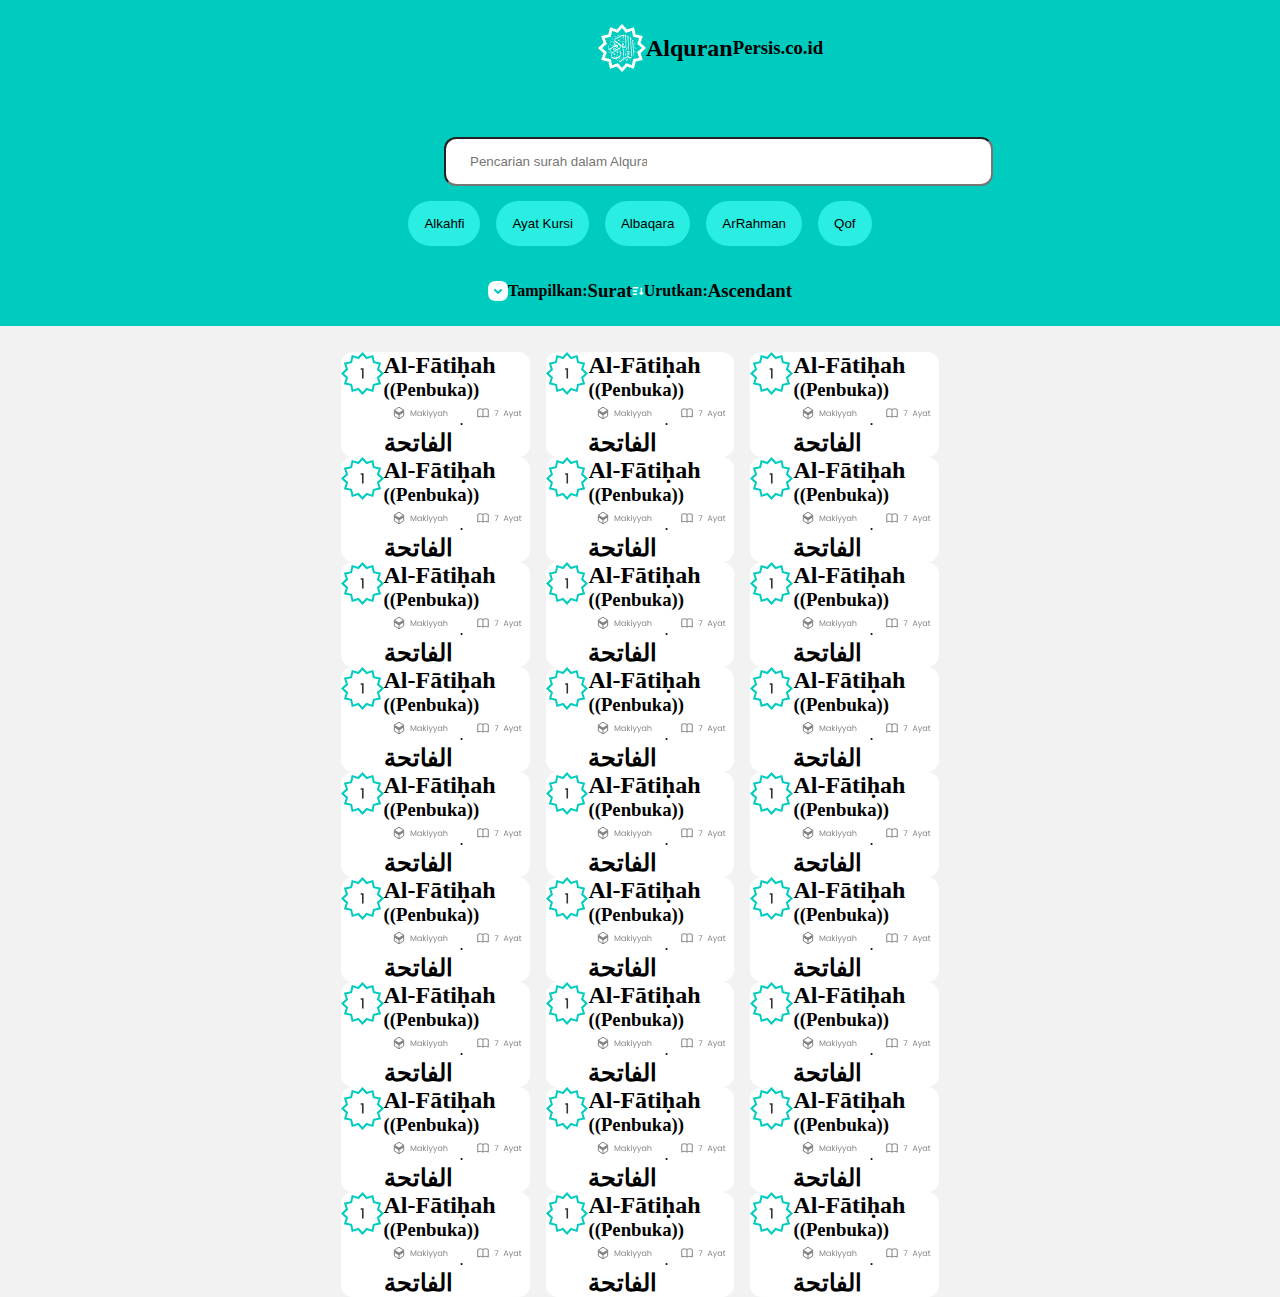
<file: index.html>
<!DOCTYPE html>
<html lang="en">
<head>
    <meta charset="UTF-8">
    <meta name="viewport" content="width=device-width, initial-scale=1.0">
    <link rel="stylesheet" href="./main.css">
    <title>Document</title>

    <style>
        .text{
            color: blue;
        }
    </style>

</head>
<body>
    <header class="header">
    <div id="container header_container">
            <div class="top_box">
                <img src="./img/Union.png" alt="img">
                <h2 class="header_titlt">Alquran</h2>
                <h3 class="header_title">Persis.co.id</h3>
            </div>
        </div>
        <div class="btn_box">
            <div class="btnn_box">
                <input type="text" id="btn" placeholder="Pencarian surah dalam Alquran...">
            </div>
            <div class="inner_box">
                <button id="ayat">Alkahfi</button>
                <button id="ayat">Ayat Kursi</button>
                <button id="ayat">Albaqara</button>
                <button id="ayat">ArRahman</button>
                <button id="ayat">Qof</button>
            </div>
        </div>
        <div class="footr_inner__box">
            <img class="icon1" src="./img/icon1.svg" alt="img">
            <h4 class="Tampilkan">Tampilkan:</h4>
            <h3 class="Surat">Surat</h3>
            <img class="icon2" src="./img/icon2.svg" alt="img">
            <h4 class="Urutkan">Urutkan:</h4>
            <h3 class="Ascendant">Ascendant</h3>
        </div>
        </header>
        <div class="container footer_container" >
            <div class="body-container">

                <div>
                    <img src="./img/icon3.svg" alt="img">
                </div>
                <div>
                    <div>
                        <h2>Al-Fātiḥah</h2>
                        <h3>((Penbuka))</h3>
                    </div>
                    <div>
                        <img src="./img/icon4.svg" alt="img">
                        <span>.</span>
                        <img src="./img/icon6.svg" alt="img">
                    </div>
                    <h2>الفاتحة</h2>
            </div>
            </div>
            <div class="body-container">

                <div>
                    <img src="./img/icon3.svg" alt="img">
                </div>
                <div>
                    <div>
                        <h2>Al-Fātiḥah</h2>
                        <h3>((Penbuka))</h3>
                    </div>
                    <div>
                        <img src="./img/icon4.svg" alt="img">
                        <span>.</span>
                        <img src="./img/icon6.svg" alt="img">
                    </div>
                    <h2>الفاتحة</h2>
            </div>
            </div>
            <div class="body-container">

                <div>
                    <img src="./img/icon3.svg" alt="img">
                </div>
                <div>
                    <div>
                        <h2>Al-Fātiḥah</h2>
                        <h3>((Penbuka))</h3>
                    </div>
                    <div>
                        <img src="./img/icon4.svg" alt="img">
                        <span>.</span>
                        <img src="./img/icon6.svg" alt="img">
                    </div>
                    <h2>الفاتحة</h2>
            </div>
            </div>

        </div>
        <div class="container footer_container" >
            <div class="body-container">

                <div>
                    <img src="./img/icon3.svg" alt="img">
                </div>
                <div>
                    <div>
                        <h2>Al-Fātiḥah</h2>
                        <h3>((Penbuka))</h3>
                    </div>
                    <div>
                        <img src="./img/icon4.svg" alt="img">
                        <span>.</span>
                        <img src="./img/icon6.svg" alt="img">
                    </div>
                    <h2>الفاتحة</h2>
            </div>
            </div>
            <div class="body-container">

                <div>
                    <img src="./img/icon3.svg" alt="img">
                </div>
                <div>
                    <div>
                        <h2>Al-Fātiḥah</h2>
                        <h3>((Penbuka))</h3>
                    </div>
                    <div>
                        <img src="./img/icon4.svg" alt="img">
                        <span>.</span>
                        <img src="./img/icon6.svg" alt="img">
                    </div>
                    <h2>الفاتحة</h2>
            </div>
            </div>
            <div class="body-container">

                <div>
                    <img src="./img/icon3.svg" alt="img">
                </div>
                <div>
                    <div>
                        <h2>Al-Fātiḥah</h2>
                        <h3>((Penbuka))</h3>
                    </div>
                    <div>
                        <img src="./img/icon4.svg" alt="img">
                        <span>.</span>
                        <img src="./img/icon6.svg" alt="img">
                    </div>
                    <h2>الفاتحة</h2>
            </div>
            </div>

        </div>
        <div class="container footer_container" >
            <div class="body-container">

                <div>
                    <img src="./img/icon3.svg" alt="img">
                </div>
                <div>
                    <div>
                        <h2>Al-Fātiḥah</h2>
                        <h3>((Penbuka))</h3>
                    </div>
                    <div>
                        <img src="./img/icon4.svg" alt="img">
                        <span>.</span>
                        <img src="./img/icon6.svg" alt="img">
                    </div>
                    <h2>الفاتحة</h2>
            </div>
            </div>
            <div class="body-container">

                <div>
                    <img src="./img/icon3.svg" alt="img">
                </div>
                <div>
                    <div>
                        <h2>Al-Fātiḥah</h2>
                        <h3>((Penbuka))</h3>
                    </div>
                    <div>
                        <img src="./img/icon4.svg" alt="img">
                        <span>.</span>
                        <img src="./img/icon6.svg" alt="img">
                    </div>
                    <h2>الفاتحة</h2>
            </div>
            </div>
            <div class="body-container">

                <div>
                    <img src="./img/icon3.svg" alt="img">
                </div>
                <div>
                    <div>
                        <h2>Al-Fātiḥah</h2>
                        <h3>((Penbuka))</h3>
                    </div>
                    <div>
                        <img src="./img/icon4.svg" alt="img">
                        <span>.</span>
                        <img src="./img/icon6.svg" alt="img">
                    </div>
                    <h2>الفاتحة</h2>
            </div>
            </div>

        </div>
        <div class="container footer_container" >
            <div class="body-container">

                <div>
                    <img src="./img/icon3.svg" alt="img">
                </div>
                <div>
                    <div>
                        <h2>Al-Fātiḥah</h2>
                        <h3>((Penbuka))</h3>
                    </div>
                    <div>
                        <img src="./img/icon4.svg" alt="img">
                        <span>.</span>
                        <img src="./img/icon6.svg" alt="img">
                    </div>
                    <h2>الفاتحة</h2>
            </div>
            </div>
            <div class="body-container">

                <div>
                    <img src="./img/icon3.svg" alt="img">
                </div>
                <div>
                    <div>
                        <h2>Al-Fātiḥah</h2>
                        <h3>((Penbuka))</h3>
                    </div>
                    <div>
                        <img src="./img/icon4.svg" alt="img">
                        <span>.</span>
                        <img src="./img/icon6.svg" alt="img">
                    </div>
                    <h2>الفاتحة</h2>
            </div>
            </div>
            <div class="body-container">

                <div>
                    <img src="./img/icon3.svg" alt="img">
                </div>
                <div>
                    <div>
                        <h2>Al-Fātiḥah</h2>
                        <h3>((Penbuka))</h3>
                    </div>
                    <div>
                        <img src="./img/icon4.svg" alt="img">
                        <span>.</span>
                        <img src="./img/icon6.svg" alt="img">
                    </div>
                    <h2>الفاتحة</h2>
            </div>
            </div>

        </div>
        <div class="container footer_container" >
            <div class="body-container">

                <div>
                    <img src="./img/icon3.svg" alt="img">
                </div>
                <div>
                    <div>
                        <h2>Al-Fātiḥah</h2>
                        <h3>((Penbuka))</h3>
                    </div>
                    <div>
                        <img src="./img/icon4.svg" alt="img">
                        <span>.</span>
                        <img src="./img/icon6.svg" alt="img">
                    </div>
                    <h2>الفاتحة</h2>
            </div>
            </div>
            <div class="body-container">

                <div>
                    <img src="./img/icon3.svg" alt="img">
                </div>
                <div>
                    <div>
                        <h2>Al-Fātiḥah</h2>
                        <h3>((Penbuka))</h3>
                    </div>
                    <div>
                        <img src="./img/icon4.svg" alt="img">
                        <span>.</span>
                        <img src="./img/icon6.svg" alt="img">
                    </div>
                    <h2>الفاتحة</h2>
            </div>
            </div>
            <div class="body-container">

                <div>
                    <img src="./img/icon3.svg" alt="img">
                </div>
                <div>
                    <div>
                        <h2>Al-Fātiḥah</h2>
                        <h3>((Penbuka))</h3>
                    </div>
                    <div>
                        <img src="./img/icon4.svg" alt="img">
                        <span>.</span>
                        <img src="./img/icon6.svg" alt="img">
                    </div>
                    <h2>الفاتحة</h2>
            </div>
            </div>

        </div>
        <div class="container footer_container" >
            <div class="body-container">

                <div>
                    <img src="./img/icon3.svg" alt="img">
                </div>
                <div>
                    <div>
                        <h2>Al-Fātiḥah</h2>
                        <h3>((Penbuka))</h3>
                    </div>
                    <div>
                        <img src="./img/icon4.svg" alt="img">
                        <span>.</span>
                        <img src="./img/icon6.svg" alt="img">
                    </div>
                    <h2>الفاتحة</h2>
            </div>
            </div>
            <div class="body-container">

                <div>
                    <img src="./img/icon3.svg" alt="img">
                </div>
                <div>
                    <div>
                        <h2>Al-Fātiḥah</h2>
                        <h3>((Penbuka))</h3>
                    </div>
                    <div>
                        <img src="./img/icon4.svg" alt="img">
                        <span>.</span>
                        <img src="./img/icon6.svg" alt="img">
                    </div>
                    <h2>الفاتحة</h2>
            </div>
            </div>
            <div class="body-container">

                <div>
                    <img src="./img/icon3.svg" alt="img">
                </div>
                <div>
                    <div>
                        <h2>Al-Fātiḥah</h2>
                        <h3>((Penbuka))</h3>
                    </div>
                    <div>
                        <img src="./img/icon4.svg" alt="img">
                        <span>.</span>
                        <img src="./img/icon6.svg" alt="img">
                    </div>
                    <h2>الفاتحة</h2>
            </div>
            </div>

        </div>
        <div class="container footer_container" >
            <div class="body-container">

                <div>
                    <img src="./img/icon3.svg" alt="img">
                </div>
                <div>
                    <div>
                        <h2>Al-Fātiḥah</h2>
                        <h3>((Penbuka))</h3>
                    </div>
                    <div>
                        <img src="./img/icon4.svg" alt="img">
                        <span>.</span>
                        <img src="./img/icon6.svg" alt="img">
                    </div>
                    <h2>الفاتحة</h2>
            </div>
            </div>
            <div class="body-container">

                <div>
                    <img src="./img/icon3.svg" alt="img">
                </div>
                <div>
                    <div>
                        <h2>Al-Fātiḥah</h2>
                        <h3>((Penbuka))</h3>
                    </div>
                    <div>
                        <img src="./img/icon4.svg" alt="img">
                        <span>.</span>
                        <img src="./img/icon6.svg" alt="img">
                    </div>
                    <h2>الفاتحة</h2>
            </div>
            </div>
            <div class="body-container">

                <div>
                    <img src="./img/icon3.svg" alt="img">
                </div>
                <div>
                    <div>
                        <h2>Al-Fātiḥah</h2>
                        <h3>((Penbuka))</h3>
                    </div>
                    <div>
                        <img src="./img/icon4.svg" alt="img">
                        <span>.</span>
                        <img src="./img/icon6.svg" alt="img">
                    </div>
                    <h2>الفاتحة</h2>
            </div>
            </div>

        </div>
        <div class="container footer_container" >
            <div class="body-container">

                <div>
                    <img src="./img/icon3.svg" alt="img">
                </div>
                <div>
                    <div>
                        <h2>Al-Fātiḥah</h2>
                        <h3>((Penbuka))</h3>
                    </div>
                    <div>
                        <img src="./img/icon4.svg" alt="img">
                        <span>.</span>
                        <img src="./img/icon6.svg" alt="img">
                    </div>
                    <h2>الفاتحة</h2>
            </div>
            </div>
            <div class="body-container">

                <div>
                    <img src="./img/icon3.svg" alt="img">
                </div>
                <div>
                    <div>
                        <h2>Al-Fātiḥah</h2>
                        <h3>((Penbuka))</h3>
                    </div>
                    <div>
                        <img src="./img/icon4.svg" alt="img">
                        <span>.</span>
                        <img src="./img/icon6.svg" alt="img">
                    </div>
                    <h2>الفاتحة</h2>
            </div>
            </div>
            <div class="body-container">

                <div>
                    <img src="./img/icon3.svg" alt="img">
                </div>
                <div>
                    <div>
                        <h2>Al-Fātiḥah</h2>
                        <h3>((Penbuka))</h3>
                    </div>
                    <div>
                        <img src="./img/icon4.svg" alt="img">
                        <span>.</span>
                        <img src="./img/icon6.svg" alt="img">
                    </div>
                    <h2>الفاتحة</h2>
            </div>
            </div>

        </div>
        <div class="container footer_container" >
            <div class="body-container">

                <div>
                    <img src="./img/icon3.svg" alt="img">
                </div>
                <div>
                    <div>
                        <h2>Al-Fātiḥah</h2>
                        <h3>((Penbuka))</h3>
                    </div>
                    <div>
                        <img src="./img/icon4.svg" alt="img">
                        <span>.</span>
                        <img src="./img/icon6.svg" alt="img">
                    </div>
                    <h2>الفاتحة</h2>
            </div>
            </div>
            <div class="body-container">

                <div>
                    <img src="./img/icon3.svg" alt="img">
                </div>
                <div>
                    <div>
                        <h2>Al-Fātiḥah</h2>
                        <h3>((Penbuka))</h3>
                    </div>
                    <div>
                        <img src="./img/icon4.svg" alt="img">
                        <span>.</span>
                        <img src="./img/icon6.svg" alt="img">
                    </div>
                    <h2>الفاتحة</h2>
            </div>
            </div>
            <div class="body-container">

                <div>
                    <img src="./img/icon3.svg" alt="img">
                </div>
                <div>
                    <div>
                        <h2>Al-Fātiḥah</h2>
                        <h3>((Penbuka))</h3>
                    </div>
                    <div>
                        <img src="./img/icon4.svg" alt="img">
                        <span>.</span>
                        <img src="./img/icon6.svg" alt="img">
                    </div>
                    <h2>الفاتحة</h2>
            </div>
            </div>

        </div>
    <script src="./main.js"></script>
</body>
</html>
</file>
<file: main.css>
* {
    box-sizing: border-box;
    margin: 0;
    padding: 0;
}

.a {
    text-decoration: none;
    display: inline-block;
    color: unset;
}

.ul,
ol {
    list-style: none;
}

button {
    border: none;
    background-color: transparent;
}
.container{
    max-width: 1192px;
    margin-left: auto;
    margin-right: auto;
    padding-left: 20px;
    padding-right: 20px;
}
.header{
    background-color: #00CBBF;
}
.top_box{
    padding: 24px 598px 50px 598px;
    display: flex;
    align-items: center;
}

.btnn_box{
    justify-content: center;
    margin-left: 420px;
    margin-right: 420px;
    padding: 15px 344px 15px 24px;
    border-radius: 12px;
}
#btn{
    padding: 15px 344px 15px 24px;
    border-radius: 12px;
}
#ayat{   
    background-color: #2AEEE2;
    padding: 15px 16px;
    border:none;
    border-radius: 25px;
    
}
.inner_box{
    display: flex;
    margin-right: auto;
    margin-left: auto;
    gap: 16px;
    justify-content: center;

}
.footr_inner__box{
    margin-top: 34px;
    margin-bottom: 26px;
    padding-bottom: 24px;
    justify-content: center;
    display: flex;
    align-items: center;
    text-align: center;
}
.body-container{
    max-width: 343px;
    background-color: #fff;
    border-radius :12px;
    display: flex;
}
body{
    background-color:#F2F2F2;
}
.footer_container{
    display: flex;
    gap: 16px;
    justify-content: center;
}
</file>
